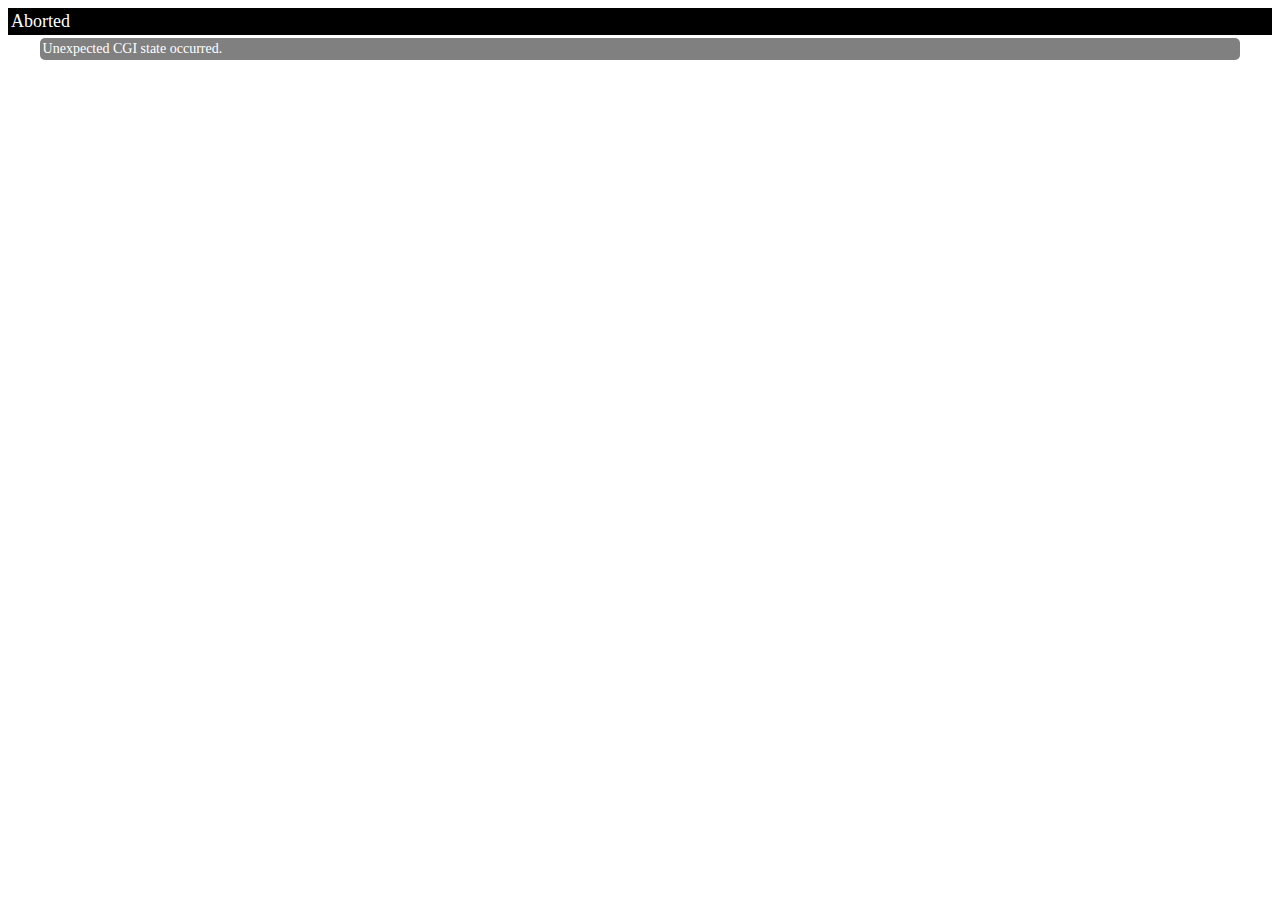
<file: fsdata/fs/aborted.html>
<!DOCTYPE html>
<html>
	<head>
		<meta charset="utf-8">
		<meta name="viewport" content="width=device-width, initial-scale=1.0">
		<link rel="shortcut icon" href="img/favicon.png">
		<title>HTTP Server</title>
		<link rel="stylesheet" type="text/css" href="style/style.css">
	</head>

	<body>
		<div class="header black-white">Aborted</div>
		<div class="main gray-white">Unexpected CGI state occurred.</div>
	</body>
</html>
</file>
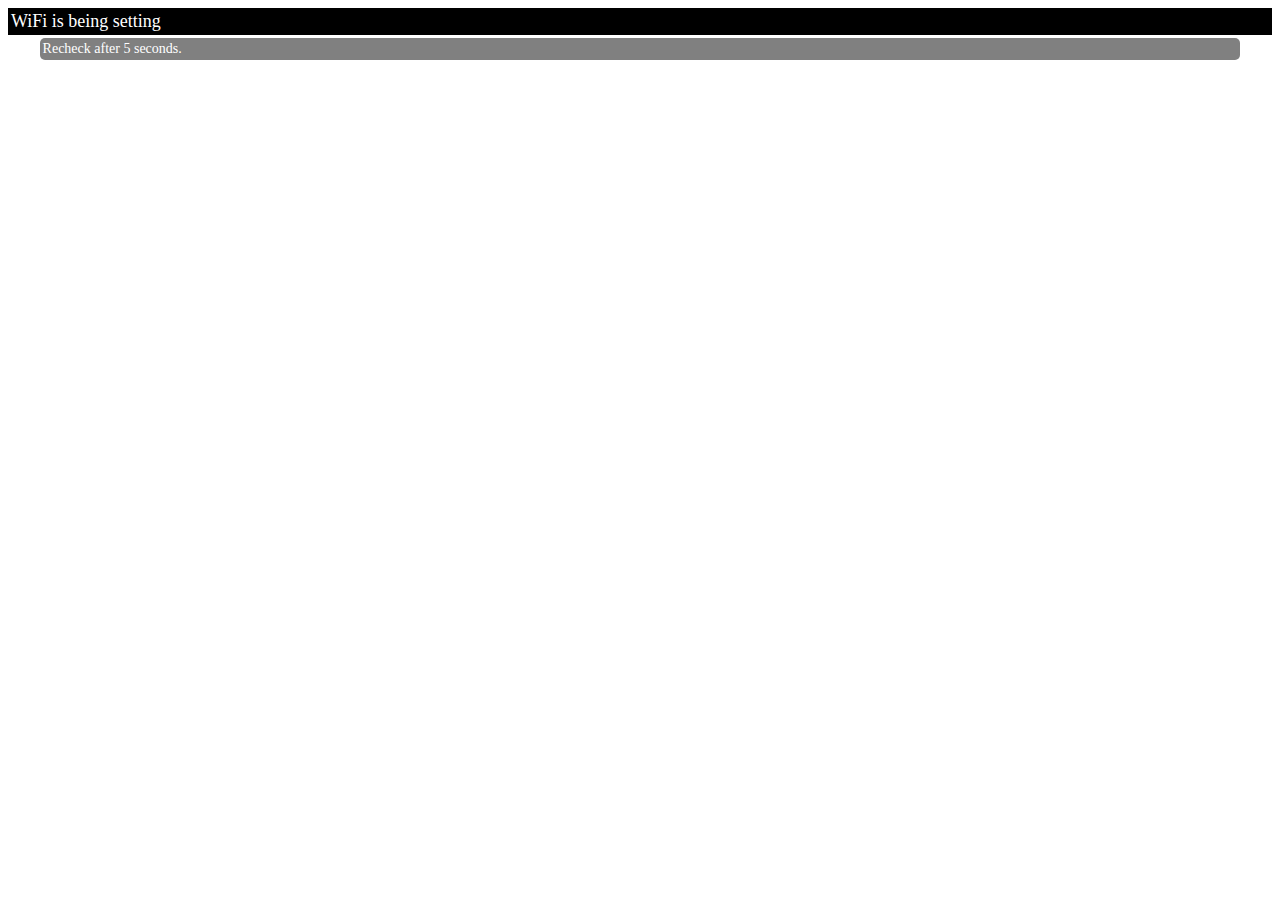
<file: fsdata/fs/check.html>
﻿<!DOCTYPE html>
<html>
	<head>
		<meta charset="utf-8">
		<meta name="viewport" content="width=device-width, initial-scale=1.0">
		<link rel="shortcut icon" href="img/favicon.png">
		<meta http-equiv="refresh" content="5;url=/cmdSvr.cgi?action=0">
		<title>HTTP Server</title>
		<link rel="stylesheet" type="text/css" href="style/style.css">
	</head>

	<body>
		<div class="header black-white">WiFi is being setting</div>
		<div class="main gray-white">Recheck after 5 seconds.</div>
	</body>
</html>
</file>
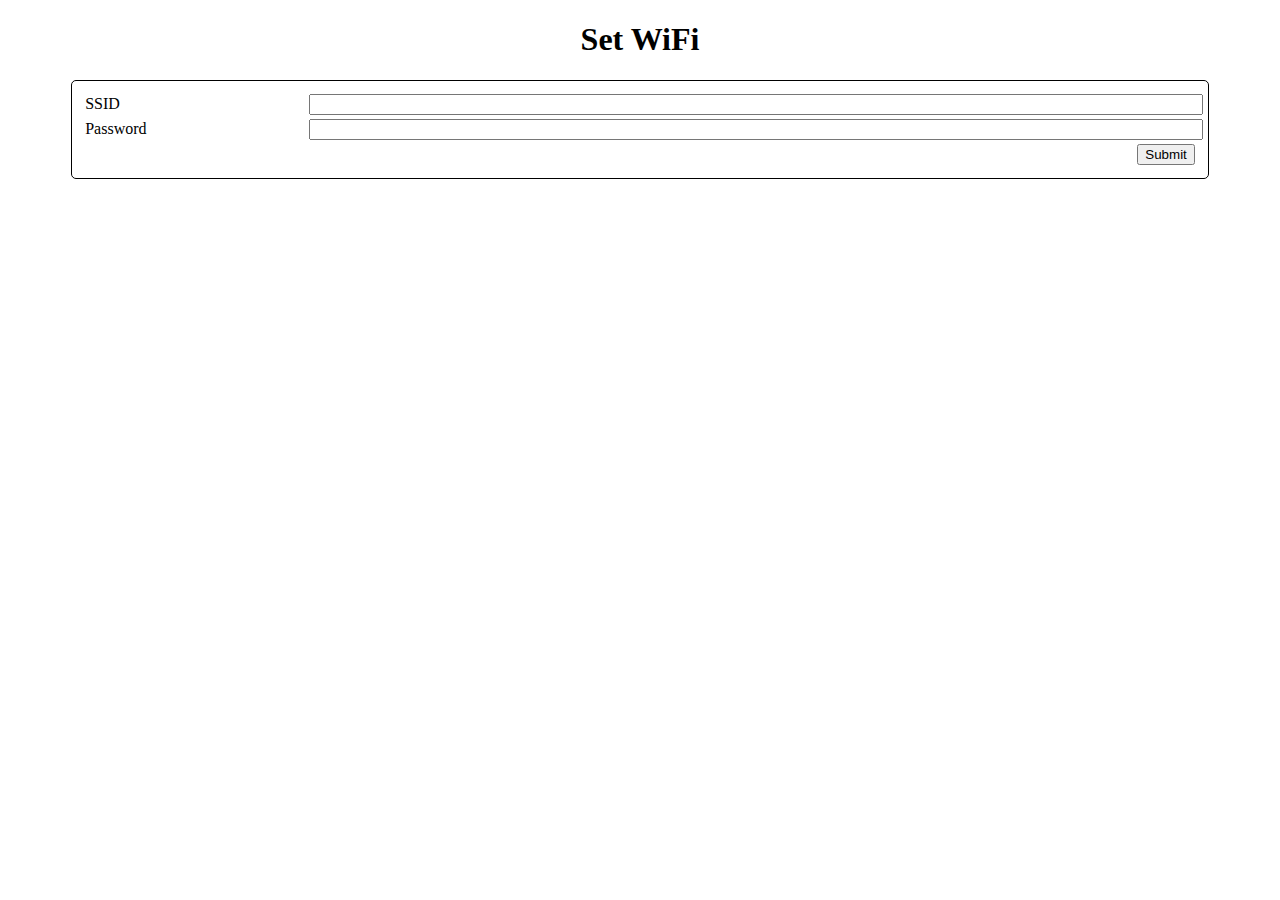
<file: fsdata/fs/setWiFi.html>
<!DOCTYPE html>
<html>
	<head>
		<meta charset="utf-8">
		<meta name="viewport" content="width=device-width, user-scalable=no">
		<link rel="shortcut icon" href="img/favicon.png">
		<title>HTTP Server</title>
		<style>
			.header {
				text-align: center;
			}
		
			.table {
				margin: auto;
				width: 90%;
				border: 1px solid black;
				border-radius: 5px;
				padding: 10px;
			}
				
			.input {
				width: 100%;
				align: center;
			}
		</style>
	</head>
	<body>
		<h1 class="header">Set WiFi</h1>
		<form action="/cmdSvr.cgi" method="get">
			<input type="hidden" name="action" value="1">
			<table class="table">
				<tr>
					<td width="20%">SSID</td>
					<td><input class="input" type="text" name="ap" value=""></td>
				</tr>
				<tr>
					<td width="20%">Password</td>
					<td><input class="input" type="text" name="pass" value=""></td>
				</tr>
				<tr>
					<td width="100%" colspan="2" align="right">
						<input type="submit" value="Submit">
					</td>
				</tr>
			</table>
		</form>
	</body>
</html>
</file>
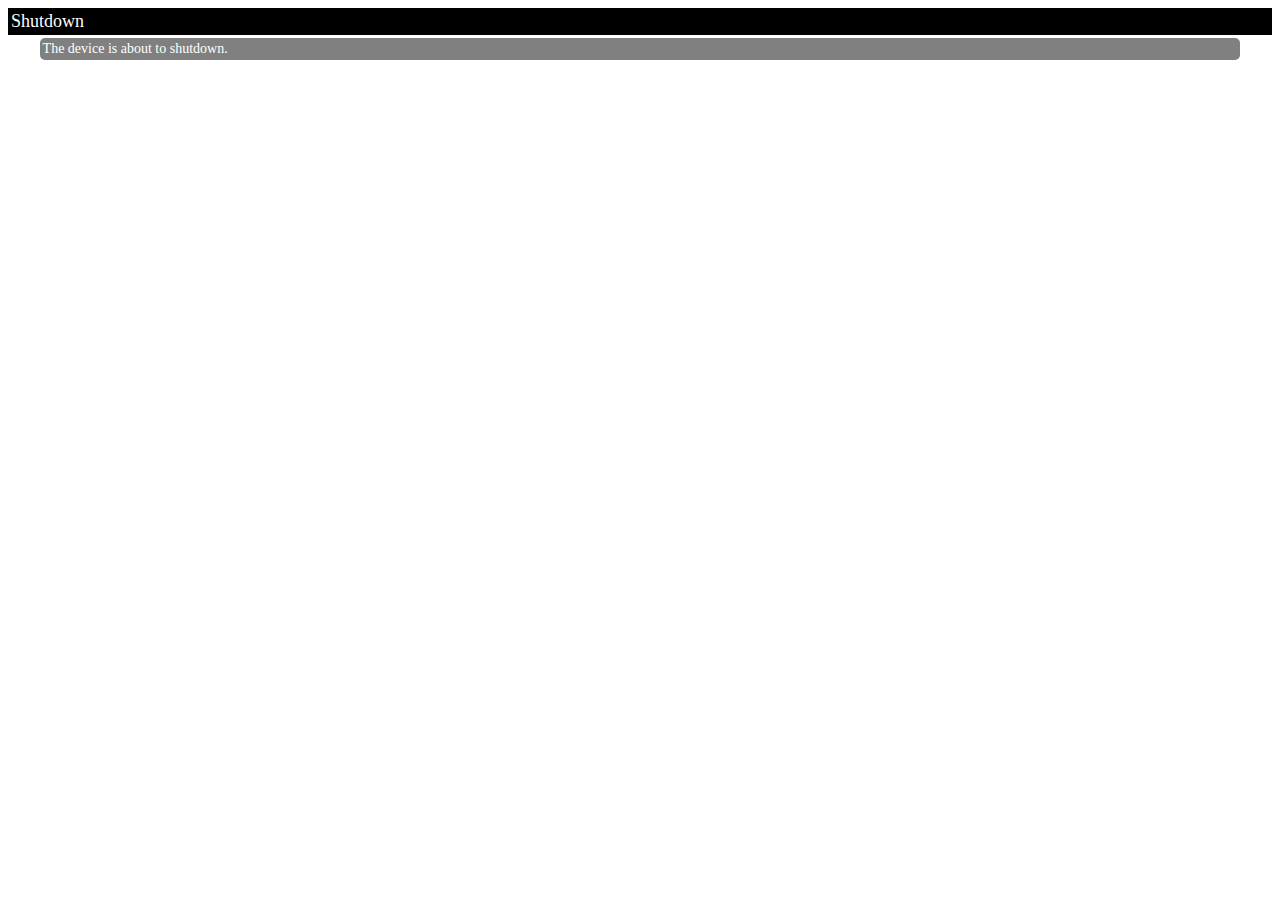
<file: fsdata/fs/shutdown.html>
<!DOCTYPE html>
<html>
	<head>
		<meta charset="utf-8">
		<meta name="viewport" content="width=device-width, initial-scale=1.0">
		<link rel="shortcut icon" href="img/favicon.png">
		<title>HTTP Server</title>
		<link rel="stylesheet" type="text/css" href="style/style.css">
	</head>

	<body>
		<div class="header black-white">Shutdown</div>
		<div class="main gray-white">The device is about to shutdown.</div>
	</body>
</html>
</file>
<file: fsdata/fs/style/style.css>
* {
	box-sizing: border-box;
}

.fade {
	opacity:    0.5;
	background: black;
	width:      100%;
	height:     100%;
	z-index:    10;
	top:        0;
	left:       0;
	position:   fixed;
}

/* Colors */
.black-white {
	background-color: black;
	color: white;
}

.gray-white {
	background-color: gray;
	color: white;
}

.light_gray-white {
	background-color: #a0a0a0;
	color: white;
}

/* Blocks */
.header {
	width: 100%;

	text-align: left;
	font-size: 18px;

	padding: 3px;
	margin-bottom: 3px;
}

.main {
	width: 95%;

	text-align: left;
    font-size: 14px;

	border-radius: 5px;
	
	padding: 3px;
	margin: auto;
}

.row {
	width: 100%;

	border-radius: 5px;

	padding: 3px 3px 3px 3px;
    margin-bottom: 3px;
}

.grid {
	height: 35px;

	border-radius: 5px;

	padding: 9px 3px 3px 3px;

	display: inline-block;
}

/* Controls */
.input {
	width: 100%;

	border-radius: 5px;
	border: 1px solid white;
	
	-webkit-appearance: none;
}

.slider {
	width: 100%;
}

.list {
	width: 100%;
}

.button {
	width: 100%;

	border-radius: 5px;
    border: 1px solid gray;
	
	background-color: white;
	color: gray;

	-webkit-appearance: none;
}

.button:hover {
	transition-duration: 0.4s;

	background-color: gray;
	color: white;
	
	-webkit-transition-duration: 0.4s;
}

a {
	text-decoration: none
}

a:link {
    color: #99beff;
}

a:visited {
    color: #99beff;
}

a:hover {
	-webkit-transition-duration: 0.4s;
	
    color: white;
	
	-webkit-transition-duration: 0.4s;
}

a:active {
    color: #99beff;
}
</file>
